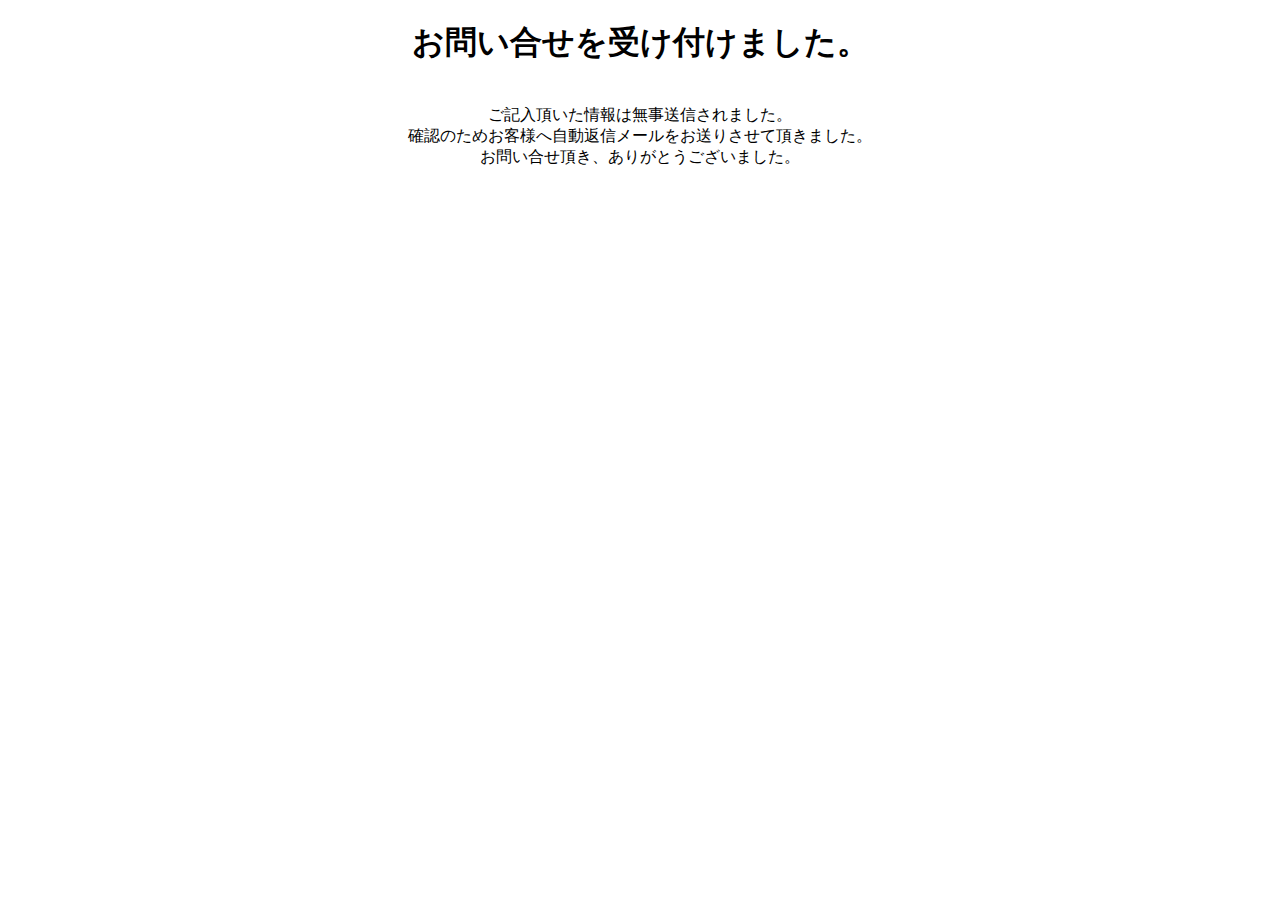
<file: thanks.html>
<!DOCTYPE HTML>
<html>
	<head>
		<meta charset="UTF-8" />
		<meta http-equiv="X-UA-Compatible" content="IE=edge" />
		<meta name="viewport" content="width=device-width, initial-scale=1.0" />
		<title>お問い合せ</title>
	</head>

	<!-- Global site tag (gtag.js) - Google Analytics -->
	<script async src="https://www.googletagmanager.com/gtag/js?id=UA-158207338-1"></script>
	<script>
		window.dataLayer = window.dataLayer || [];
		function gtag(){dataLayer.push(arguments);}
		gtag('js', new Date());
		gtag('config', 'UA-158207338-1');
	</script>

	<h1 style="text-align: center;">お問い合せを受け付けました。</h1>

	<p style="text-align: center; margin: 40px auto">
		ご記入頂いた情報は無事送信されました。<br>確認のためお客様へ自動返信メールをお送りさせて頂きました。<br>お問い合せ頂き、ありがとうございました。
	</p>

</html>
</file>
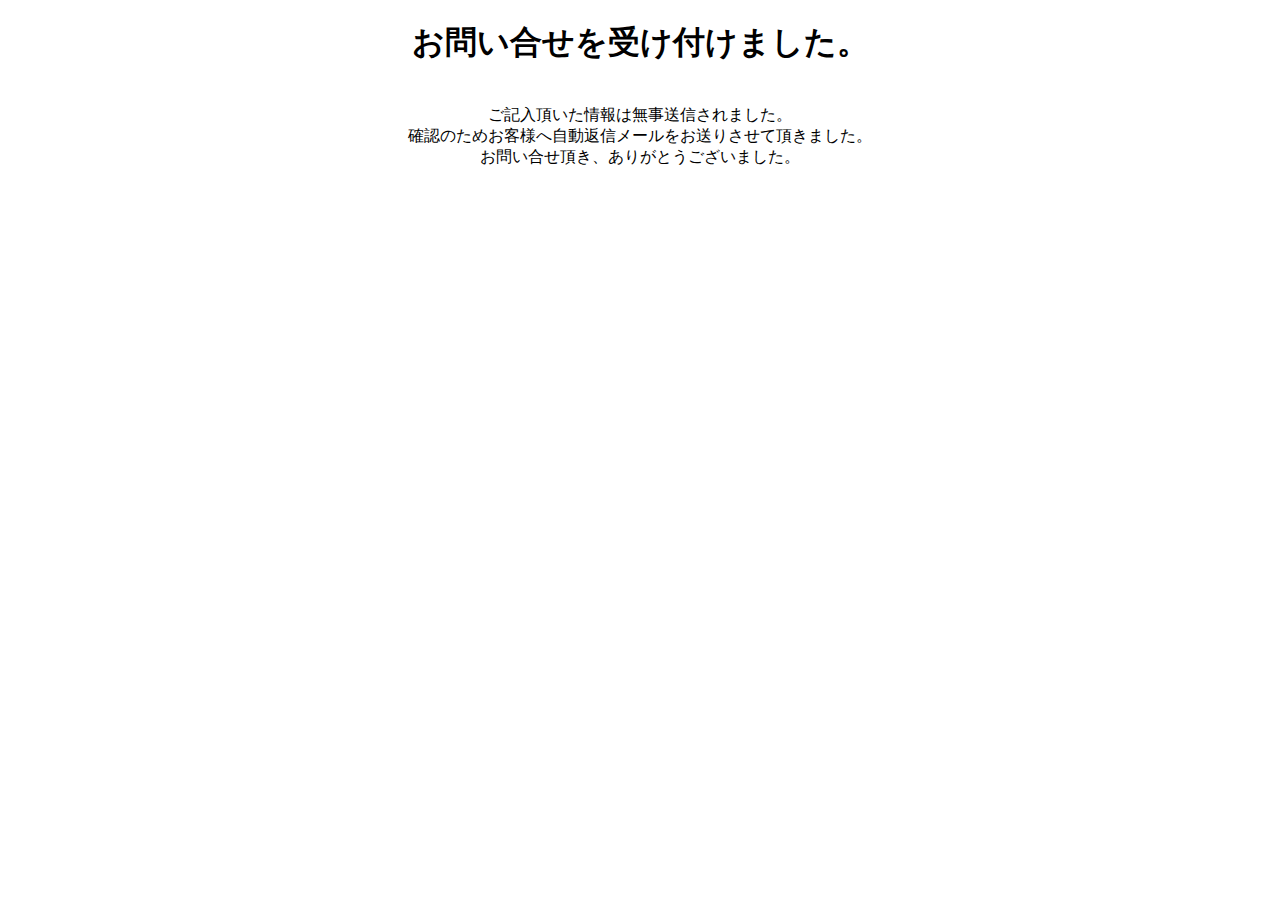
<file: pages/thanks.html>
<!DOCTYPE HTML>
<html>
	<head>
		<meta charset="UTF-8" />
		<meta http-equiv="X-UA-Compatible" content="IE=edge" />
		<meta name="viewport" content="width=device-width, initial-scale=1.0" />
		<title>お問い合せ</title>

		<!-- Global site tag (gtag.js) - Google Analytics -->
		<script async src="https://www.googletagmanager.com/gtag/js?id=G-3ZKVZTBKFC"></script>
		<script>
			window.dataLayer = window.dataLayer || [];
			function gtag(){dataLayer.push(arguments);}
			gtag('js', new Date());
			gtag('config', 'G-3ZKVZTBKFC');
		</script>
	</head>
	
	<body>
		<h1 style="text-align: center;">お問い合せを受け付けました。</h1>
		<p style="text-align: center; margin: 40px auto">
			ご記入頂いた情報は無事送信されました。<br>確認のためお客様へ自動返信メールをお送りさせて頂きました。<br>お問い合せ頂き、ありがとうございました。
		</p>
	</body>
</html>
</file>
